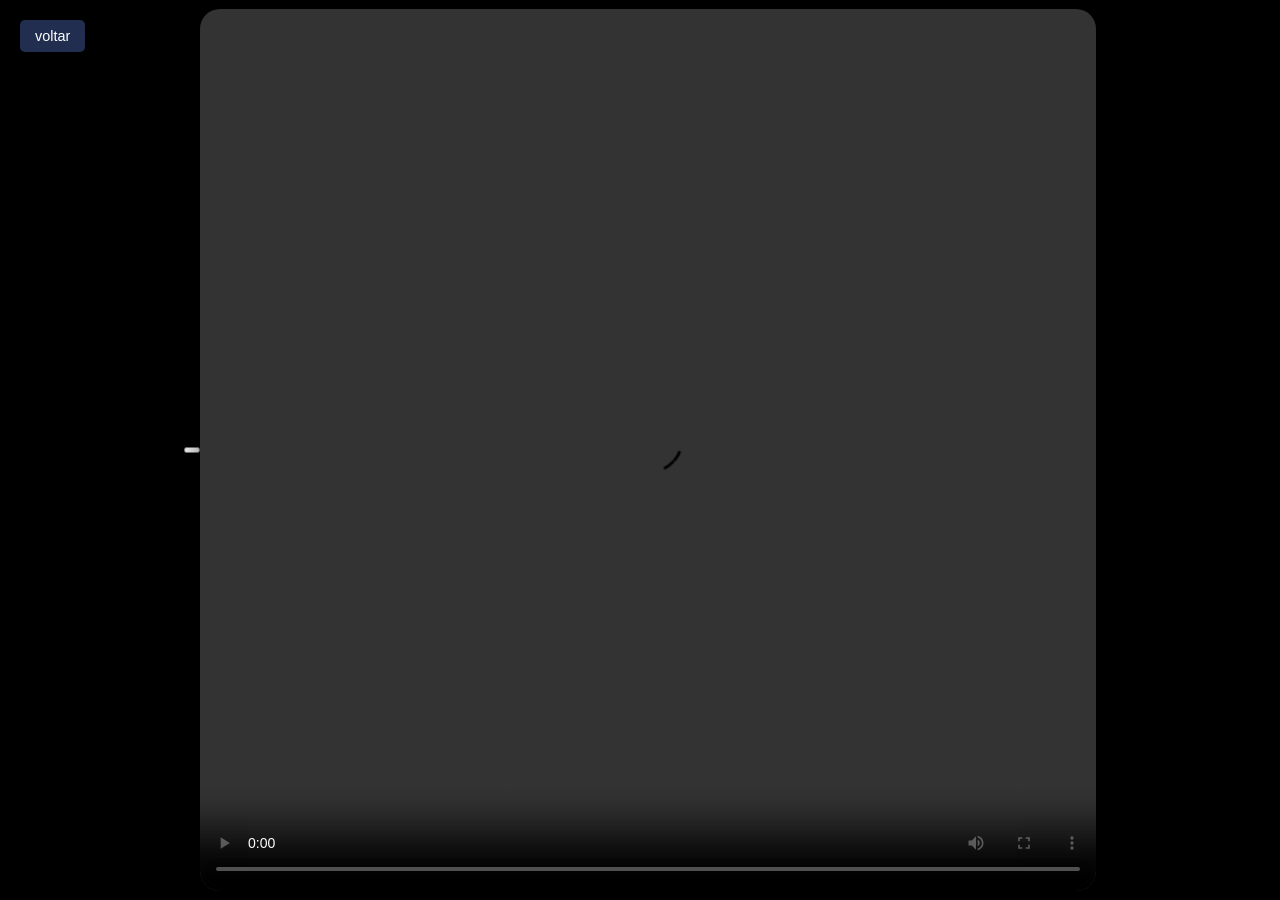
<file: video.html>
<!DOCTYPE html>
<html lang="pt-br">
<head>
    <meta charset="UTF-8">
    <meta name="viewport" content="width=device-width, initial-scale=1.0">
    <title>Vídeo Casa IA</title>
<style>
    

* {
  transition: all 0.3s ease-in-out;
  scroll-behavior: smooth;
}

html {
  scroll-behavior: smooth;
}

body {
  margin: 0;
  padding: 0;
  background-color: #000;
  display: flex;
  align-items: center;
  justify-content: center;
  height: 100vh;
  overflow: hidden;
}

#bg-video {
  width: 70%;
  height: 98vh;
  border-radius: 20px;
  object-fit: cover;
  box-shadow: 0 0 25px rgba(0,0,0,0.5);
}

.back-link {
  position: fixed;
  top: 20px;
  left: 20px;
  background-color: rgba(47, 66, 115, 0.7);
  color: #fff;
  padding: 8px 15px;
  text-decoration: none;
  font-family: "Poppins", Arial, sans-serif;
  border-radius: 5px;
  z-index: 1;
  font-size: 0.9rem;
  
}
.back-link:hover {
  background-color: rgba(47, 66, 115, 1);
}

</style>

</head>
<body>

  <button class="btn">
        <a href="index.html" class="back-link">voltar</a>
  </button>

    <video controls loop playsinline id="bg-video">
      <source src="video/video-casa-ia.mp4" type="video/mp4">
      Seu navegador não suporta o vídeo.
    </video>
    
</body>
</html>
</file>
